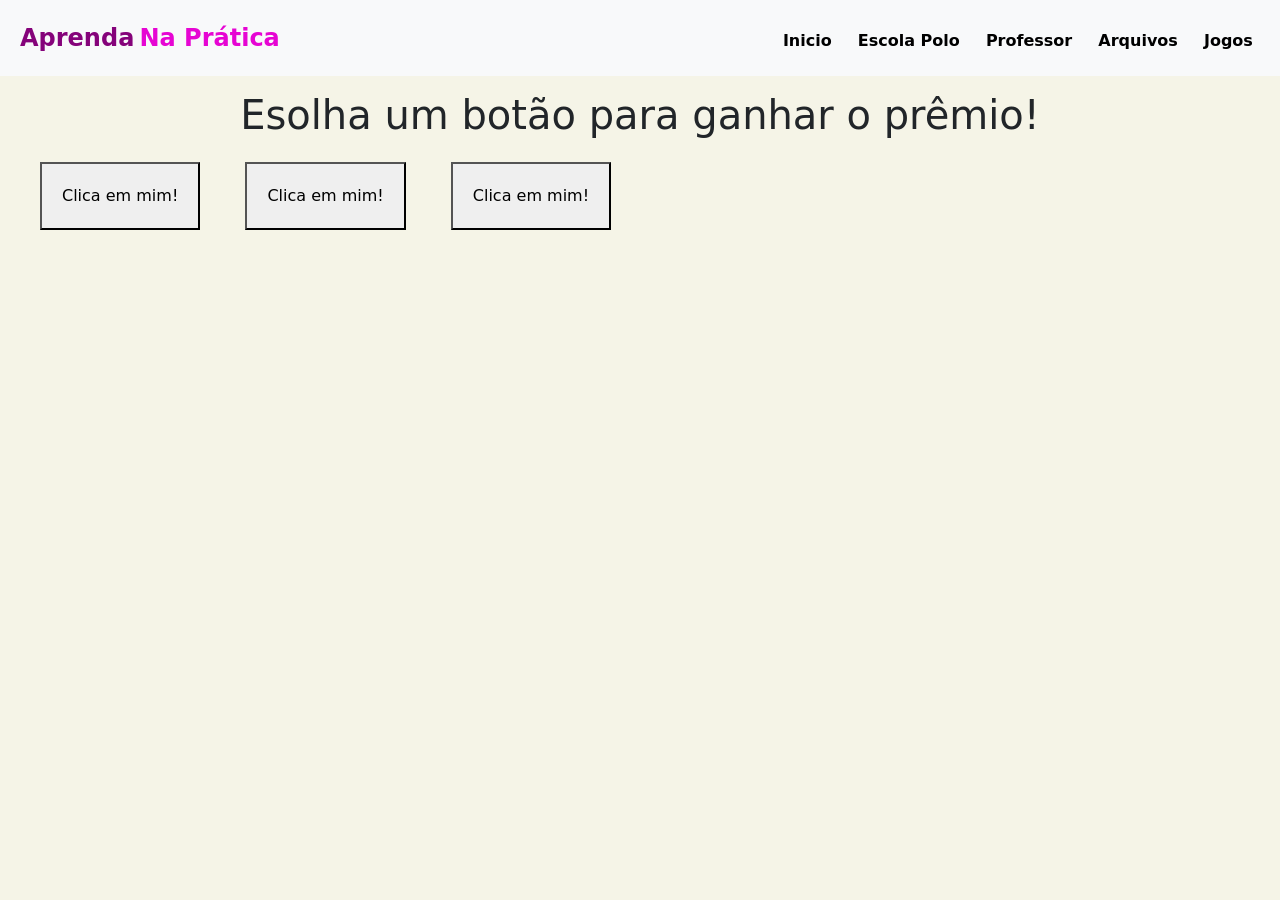
<file: desafio 1.html>
<!DOCTYPE html>
<html>
<head>
    <title>Aula Back-Ende 3º Ano - Polo Arapongas</title>
    <meta charset="UTF-8">
    <meta name="viewport" content="width=device-width, initial-scale=1.0">

    <link href="https://cdn.jsdelivr.net/npm/bootstrap@5.3.3/dist/css/bootstrap.min.css" rel="stylesheet"
        integrity="sha384-QWTKZyjpPEjISv5WaRU9OFeRpok6YctnYmDr5pNlyT2bRjXh0JMhjY6hW+ALEwIH" crossorigin="anonymous">
    <script src="https://cdn.jsdelivr.net/npm/bootstrap@5.3.3/dist/js/bootstrap.bundle.min.js"
        integrity="sha384-YvpcrYf0tY3lHB60NNkmXc5s9fDVZLESaAA55NDzOxhy9GkcIdslK1eN7N6jIeHz"
        crossorigin="anonymous"></script>

    <link rel="stylesheet" href="style5.css">

</head>
<body>
    <header class="bg-light header">
        <section>
            <span class="span-1">Aprenda</span>
            <span class="span-2">Na Prática</span>
            
            <section class="links">
                <a href="index.html">Inicio</a>
                <a href="Polo.html">Escola Polo</a>
                <a href="Professor.html">Professor</a>
                <a href="Arquivos.html">Arquivos</a>
                <a href="Exemplos.html">Jogos</a>
            </section>
        </section>
    </header>

    <h1>Esolha um botão para ganhar o prêmio!</h1>
    <button onclick="botao1()">Clica em mim!</button>
    <button onclick="botao2()">Clica em mim!</button>
    <button onclick="botao3()">Clica em mim!</button>

    <script>
        function botao1() {
            window.alert('Você clicou no botão 1 - PERDEU!')
        }
        function botao2() {
            window.alert('Você clicou no botão 2 - PERDEU!')
        }
        function botao3() {
            window.alert('Você clicou no botão 3 - PARABÉNS!')
        }
    </script>
</body>
</html>
</file>
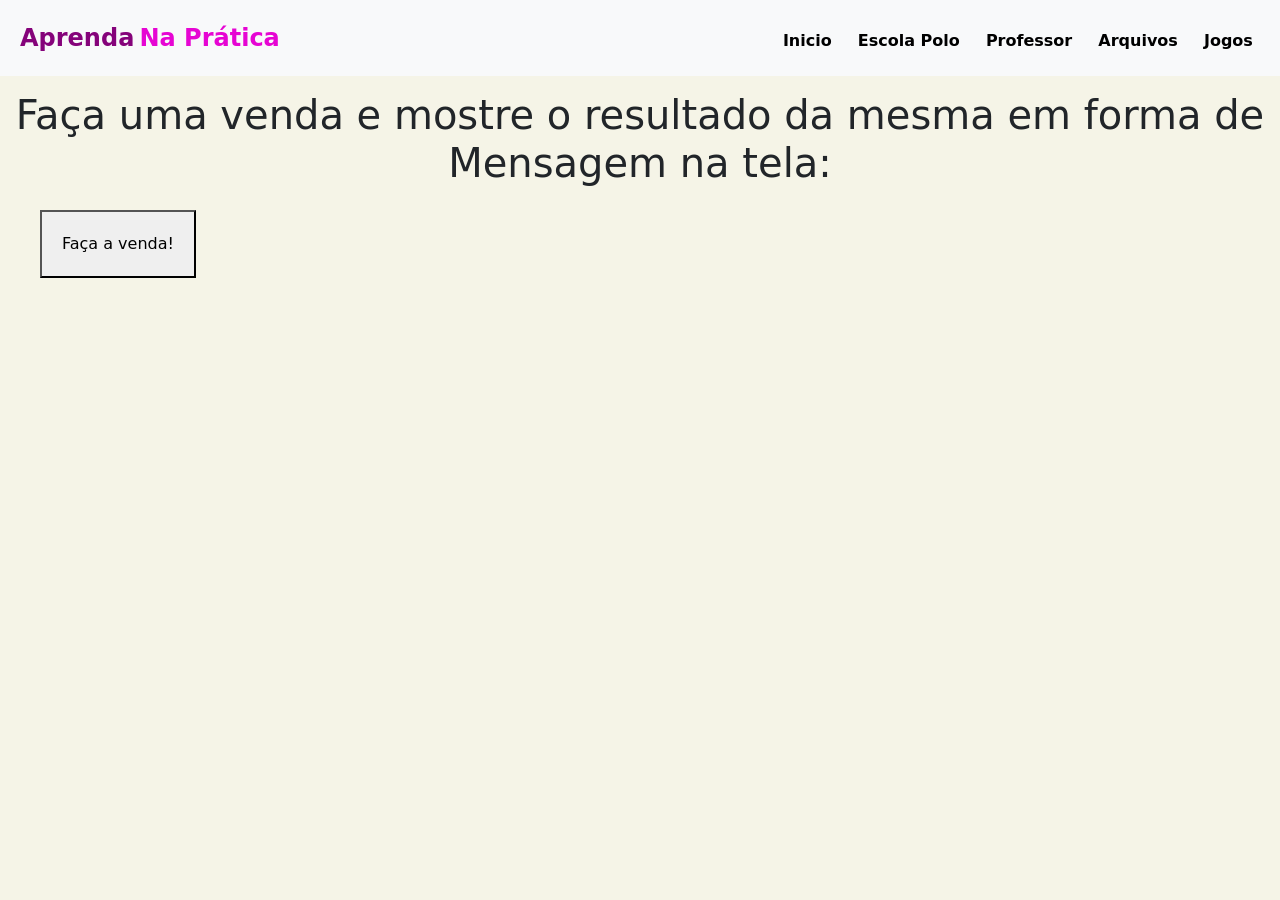
<file: desafio 10.html>
<!DOCTYPE html>
<html>

<head>
    <title>Aula Back-Ende 3º Ano - Polo Arapongas</title>
    <meta charset="UTF-8">
    <meta name="viewport" content="width=device-width, initial-scale=1.0">

    <link href="https://cdn.jsdelivr.net/npm/bootstrap@5.3.3/dist/css/bootstrap.min.css" rel="stylesheet"
        integrity="sha384-QWTKZyjpPEjISv5WaRU9OFeRpok6YctnYmDr5pNlyT2bRjXh0JMhjY6hW+ALEwIH" crossorigin="anonymous">
    <script src="https://cdn.jsdelivr.net/npm/bootstrap@5.3.3/dist/js/bootstrap.bundle.min.js"
        integrity="sha384-YvpcrYf0tY3lHB60NNkmXc5s9fDVZLESaAA55NDzOxhy9GkcIdslK1eN7N6jIeHz"
        crossorigin="anonymous"></script>

    <link rel="stylesheet" href="style5.css">

</head>

<body>
    <header class="bg-light header">
        <section>
            <span class="span-1">Aprenda</span>
            <span class="span-2">Na Prática</span>
            
            <section class="links">
                <a href="index.html">Inicio</a>
                <a href="Polo.html">Escola Polo</a>
                <a href="Professor.html">Professor</a>
                <a href="Arquivos.html">Arquivos</a>
                <a href="Exemplos.html">Jogos</a>
            </section>
        </section>
    </header>
    
    <h1>Faça uma venda e mostre o resultado da mesma em forma de Mensagem na tela:</h1>
    <button onclick="calcular()">Faça a venda!</button>

    <script>
        function calcular() {
            let produto = (window.prompt('Qual produto comprado?         :'))
            let valor = Number(window.prompt('Digite um valor do mesmo      : '))
            let valorpago = Number(window.prompt('Digite um valor pago no caixa : '))
            window.alert(`O produto escolhido foi ${produto}, seu valor na loja é de ${valor.toFixed(2)}, 
            o cliente pagou ${valorpago.toFixed(2)}, e receberá o troco de 
            ${valorpago.toFixed(2) - valor.toFixed(2)}`)
        }
    </script>
</body>
</html>
</file>
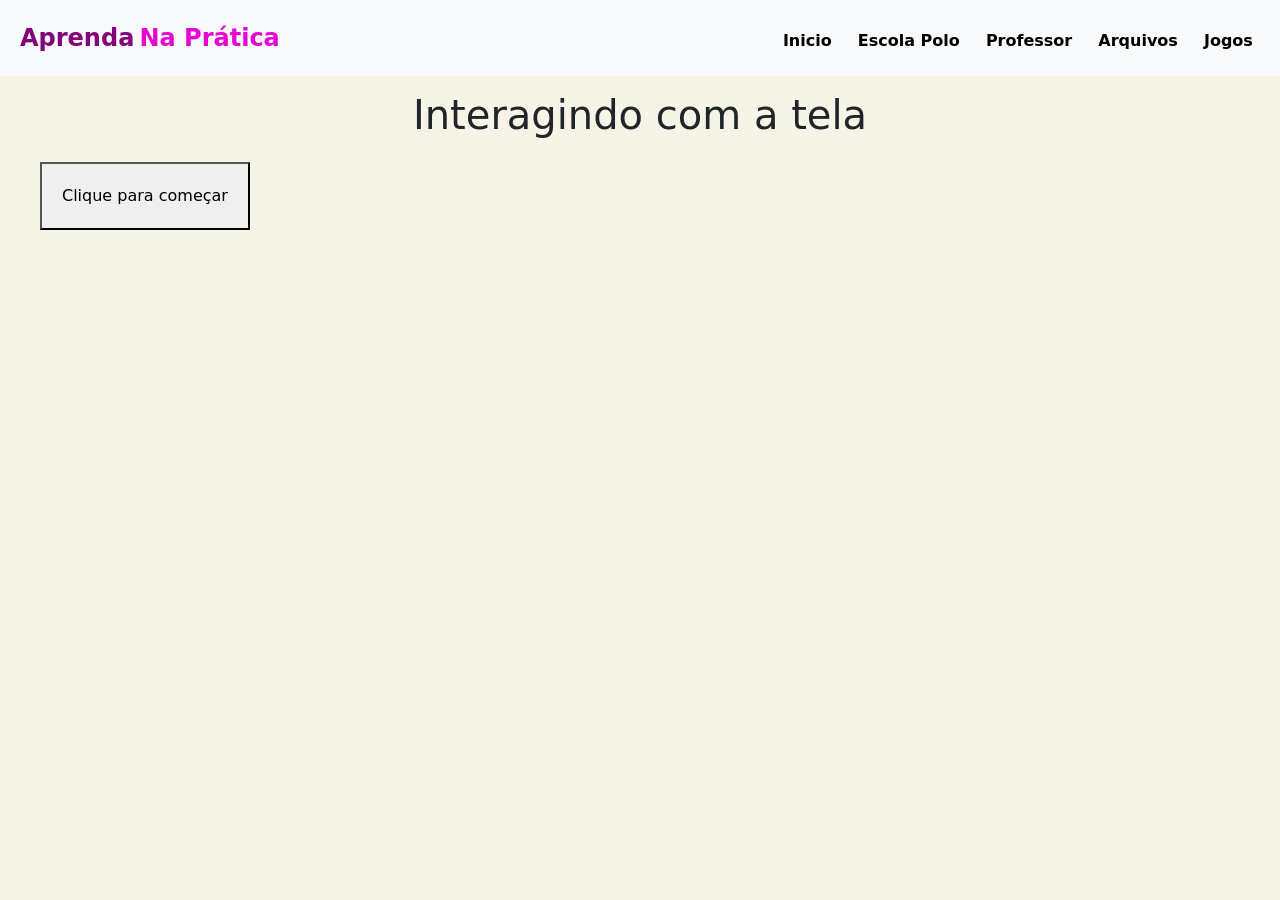
<file: desafio 2.html>
<!DOCTYPE html>
<html lang="pt-br">
<head>
    <title>Aula Back-Ende 3º Ano - Polo Arapongas</title>
    <meta charset="UTF-8">
    <meta name="viewport" content="width=device-width, initial-scale=1.0">

    <link href="https://cdn.jsdelivr.net/npm/bootstrap@5.3.3/dist/css/bootstrap.min.css" rel="stylesheet"
        integrity="sha384-QWTKZyjpPEjISv5WaRU9OFeRpok6YctnYmDr5pNlyT2bRjXh0JMhjY6hW+ALEwIH" crossorigin="anonymous">
    <script src="https://cdn.jsdelivr.net/npm/bootstrap@5.3.3/dist/js/bootstrap.bundle.min.js"
        integrity="sha384-YvpcrYf0tY3lHB60NNkmXc5s9fDVZLESaAA55NDzOxhy9GkcIdslK1eN7N6jIeHz"
        crossorigin="anonymous"></script>

    <link rel="stylesheet" href="style5.css">

</head>
<body>
    <header class="bg-light header">
        <section>
            <span class="span-1">Aprenda</span>
            <span class="span-2">Na Prática</span>
            
            <section class="links">
                <a href="index.html">Inicio</a>
                <a href="Polo.html">Escola Polo</a>
                <a href="Professor.html">Professor</a>
                <a href="Arquivos.html">Arquivos</a>
                <a href="Exemplos.html">Jogos</a>
            </section>
        </section>
    </header>
    
    <h1>Interagindo com a tela</h1>
    <button onclick="botao1()">Clique para começar</button>
    <script>
        function botao1() {
            let nome = window.prompt('Qual é o seu nome? ')
            window.alert(`Olá, ${nome}! É um prazer te conhecer, bem vindo ao Colegio Polo de Arapongas!`)
        }
    </script>
</body>
</html>
</file>
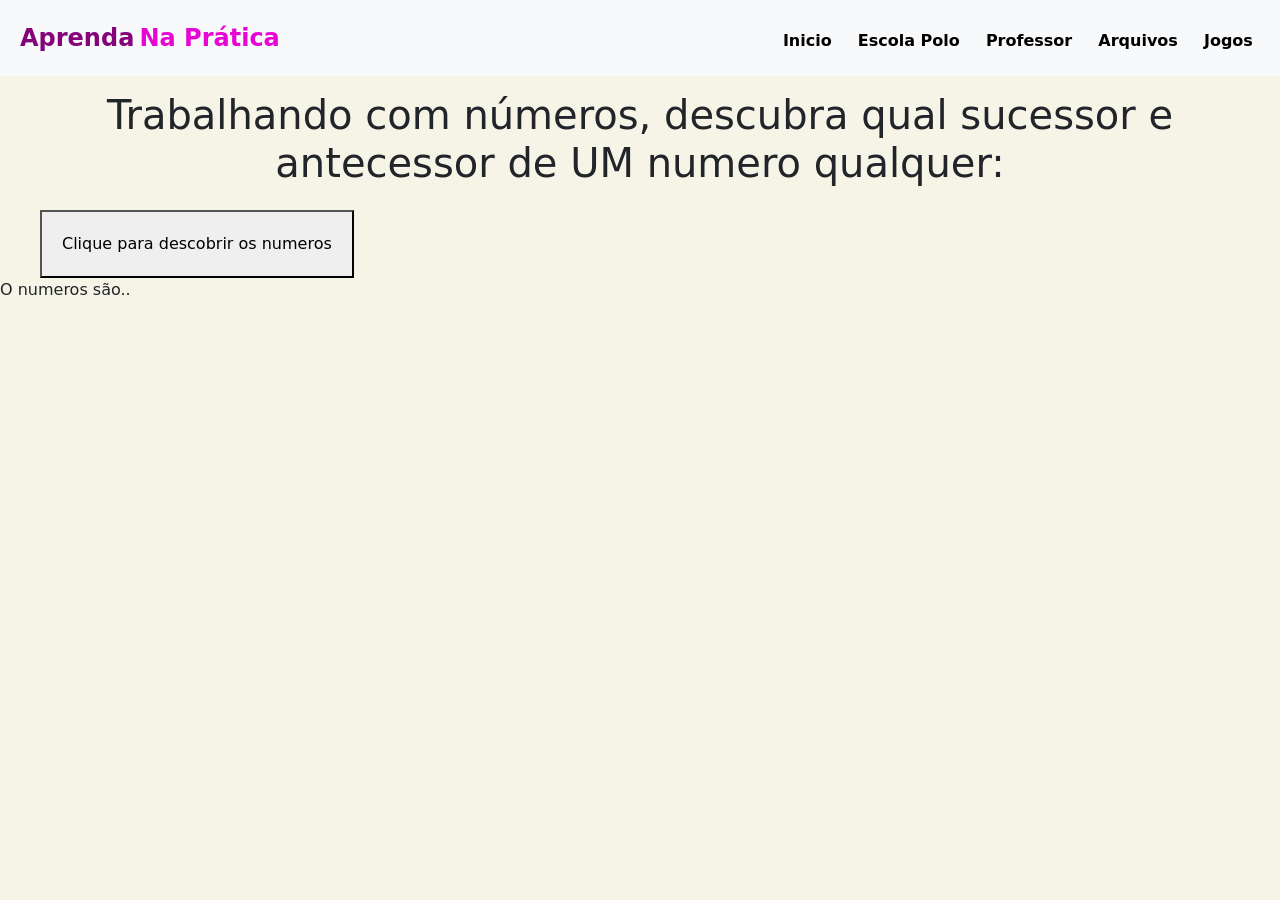
<file: desafio 3.html>
<!DOCTYPE html>
<html>
<head>
    <title>Aula Back-Ende 3º Ano - Polo Arapongas</title>
    <meta charset="UTF-8">
    <meta name="viewport" content="width=device-width, initial-scale=1.0">

    <link href="https://cdn.jsdelivr.net/npm/bootstrap@5.3.3/dist/css/bootstrap.min.css" rel="stylesheet"
        integrity="sha384-QWTKZyjpPEjISv5WaRU9OFeRpok6YctnYmDr5pNlyT2bRjXh0JMhjY6hW+ALEwIH" crossorigin="anonymous">
    <script src="https://cdn.jsdelivr.net/npm/bootstrap@5.3.3/dist/js/bootstrap.bundle.min.js"
        integrity="sha384-YvpcrYf0tY3lHB60NNkmXc5s9fDVZLESaAA55NDzOxhy9GkcIdslK1eN7N6jIeHz"
        crossorigin="anonymous"></script>

    <link rel="stylesheet" href="style5.css">

</head>
<body>
    <header class="bg-light header">
        <section>
            <span class="span-1">Aprenda</span>
            <span class="span-2">Na Prática</span>
            
            <section class="links">
                <a href="index.html">Inicio</a>
                <a href="Polo.html">Escola Polo</a>
                <a href="Professor.html">Professor</a>
                <a href="Arquivos.html">Arquivos</a>
                <a href="Exemplos.html">Jogos</a>
            </section>
        </section>
    </header>
    
    <h1>Trabalhando com números, descubra qual sucessor e antecessor de UM numero qualquer:</h1>
    <button onclick="calcular()">Clique para descobrir os numeros</button>

    <script>
        function calcular() {
            let n1 = Number(window.prompt('Digite um número: '))
            let res = document.querySelector('section#resultado')
            res.innerHTML = `<p>O antecessor do número ${n1} é ${n1-1} e o sucessor é ${n1+1}!</p>`
        }
    </script>

    <section id="resultado">
        <p>O numeros são..</p>
    </section>
    
</body>
</html>
</file>
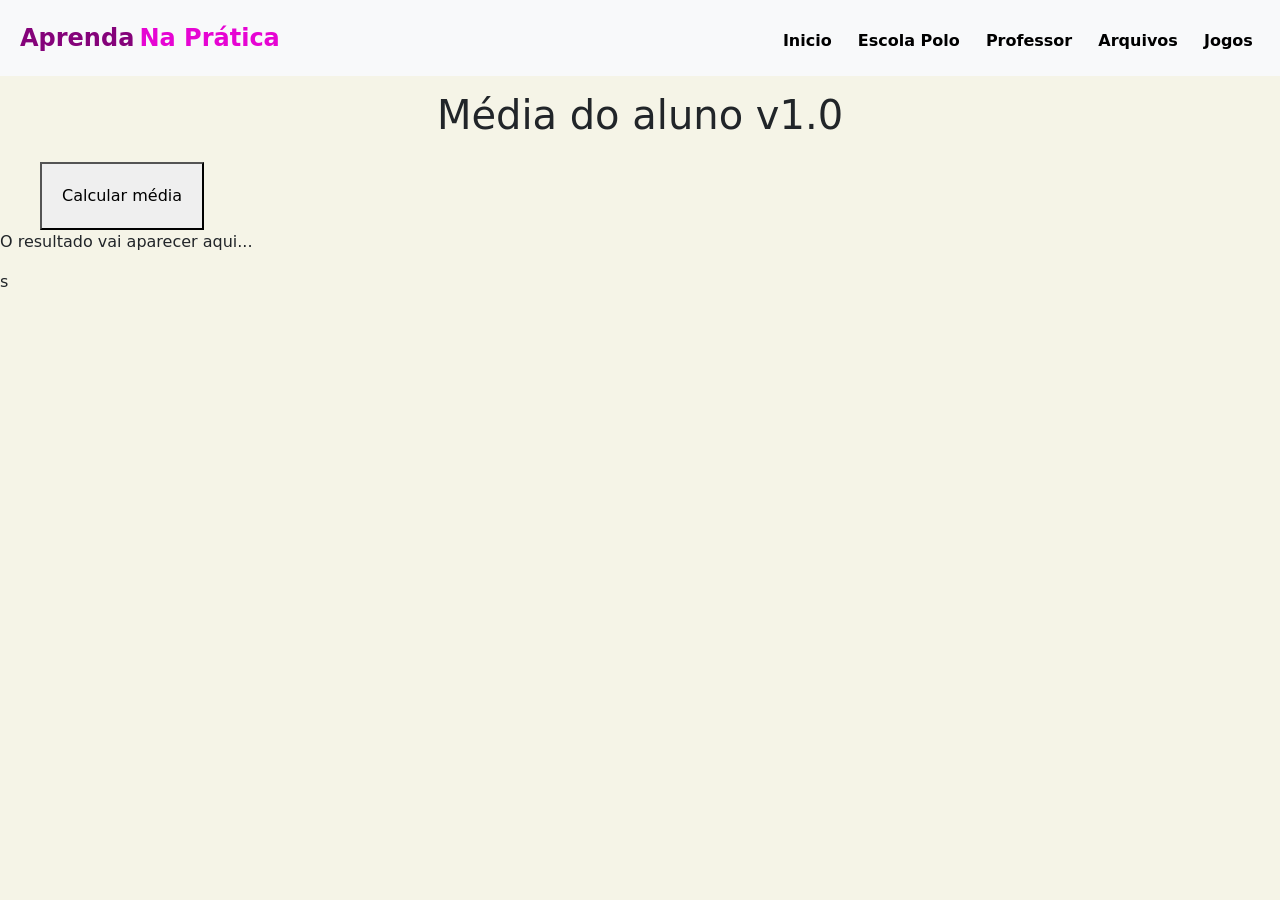
<file: desafio 4.html>
<!DOCTYPE html>
<html lang="pt-br">

<head>
    <meta charset="UTF-8">
    <meta name="viewport" content="width=device-width, initial-scale=1.0">
    <title>Números com JS</title>
    <meta charset="UTF-8">
    <meta name="viewport" content="width=device-width, initial-scale=1.0">

    <link href="https://cdn.jsdelivr.net/npm/bootstrap@5.3.3/dist/css/bootstrap.min.css" rel="stylesheet"
        integrity="sha384-QWTKZyjpPEjISv5WaRU9OFeRpok6YctnYmDr5pNlyT2bRjXh0JMhjY6hW+ALEwIH" crossorigin="anonymous">
    <script src="https://cdn.jsdelivr.net/npm/bootstrap@5.3.3/dist/js/bootstrap.bundle.min.js"
        integrity="sha384-YvpcrYf0tY3lHB60NNkmXc5s9fDVZLESaAA55NDzOxhy9GkcIdslK1eN7N6jIeHz"
        crossorigin="anonymous"></script>

    <link rel="stylesheet" href="style5.css">

</head>

<body>
    <header class="bg-light header">
        <section>
            <span class="span-1">Aprenda</span>
            <span class="span-2">Na Prática</span>
            
            <section class="links">
                <a href="index.html">Inicio</a>
                <a href="Polo.html">Escola Polo</a>
                <a href="Professor.html">Professor</a>
                <a href="Arquivos.html">Arquivos</a>
                <a href="Exemplos.html">Jogos</a>
            </section>
        </section>
    </header>
    
    <h1>Média do aluno v1.0</h1>
    <button onclick="media()">Calcular média</button>
    <section id="situacao">
        <p>O resultado vai aparecer aqui...</p>s
    </section>

    <script>

        function media() {
            let nom = window.prompt('Qual é o nome do aluno?') // Já que o nome não é um número e sim letras, não é preciso colocar Number() para fazer a covnersão
            let nota1 = Number(window.prompt(`Qual foi a primeira nota de ${nom}?`))
            let nota2 = Number(window.prompt(`Qual foi a segunda nota de ${nom}?`))
            let nota3 = Number(window.prompt(`Qual foi a terceira nota de ${nom}?`))
            let nota4 = Number(window.prompt(`Qual foi a quarta nota de ${nom}?`))
           
            med = (nota1 + nota2 + nota3 + nota4) / 4 // Se você não colocar os parênteses para forçar a precedência, seu cálculo vai dar um resultado errado, já que a divisão será feita antes.

            let res = document.getElementById('situacao')
            res.innerHTML = `<p>Calculando a média final de <mark>${nom}</mark>.</p>`
            res.innerHTML += `<p> A média final será <mark>${med}</mark>.</p>`
        }
    </script>
</body>

</html>
</file>
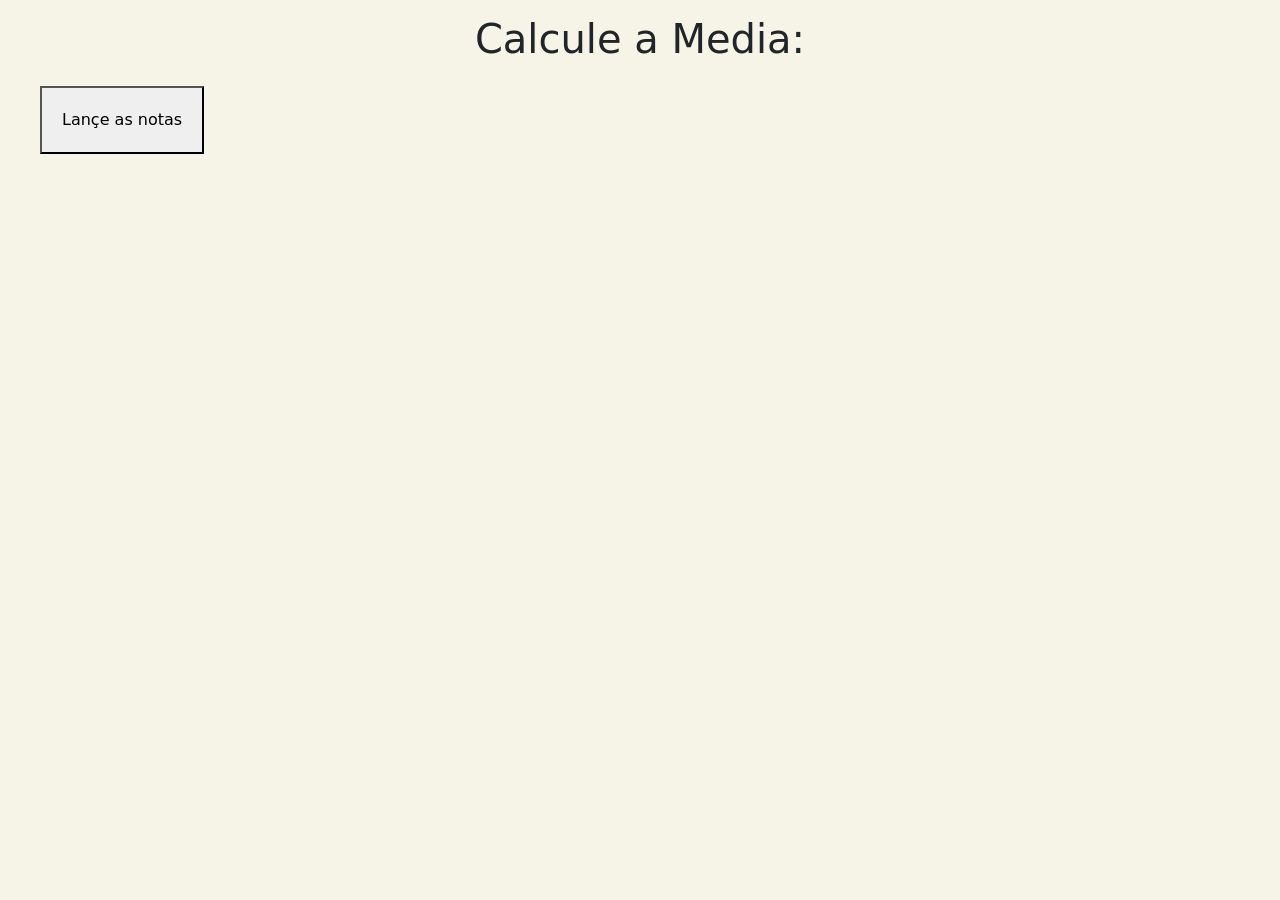
<file: desafio 5.html>
<!DOCTYPE html>
<html>
<head>
    <title>Aula Back-Ende 3º Ano - Polo Arapongas</title>
    <meta charset="UTF-8">
    <meta name="viewport" content="width=device-width, initial-scale=1.0">

    <link href="https://cdn.jsdelivr.net/npm/bootstrap@5.3.3/dist/css/bootstrap.min.css" rel="stylesheet"
        integrity="sha384-QWTKZyjpPEjISv5WaRU9OFeRpok6YctnYmDr5pNlyT2bRjXh0JMhjY6hW+ALEwIH" crossorigin="anonymous">
    <script src="https://cdn.jsdelivr.net/npm/bootstrap@5.3.3/dist/js/bootstrap.bundle.min.js"
        integrity="sha384-YvpcrYf0tY3lHB60NNkmXc5s9fDVZLESaAA55NDzOxhy9GkcIdslK1eN7N6jIeHz"
        crossorigin="anonymous"></script>

    <link rel="stylesheet" href="style5.css">

</head>
<body>
    <h1>Calcule a Media:</h1>
    <button onclick="validar()">Lançe as notas</button>
    <script>
        function validar() {
            cont=1;
            var media = 0;
            let nome = window.prompt('Qual é o seu nome? ')

            while (cont <= 4) {
                var notas = parseFloat(prompt(`Qual a nota ${cont}? `))
                media=media+notas;
                cont ++
            }
            window.alert(`Olá, ${media/4}! `)
        }
    </script>
</body>
</html>
</file>
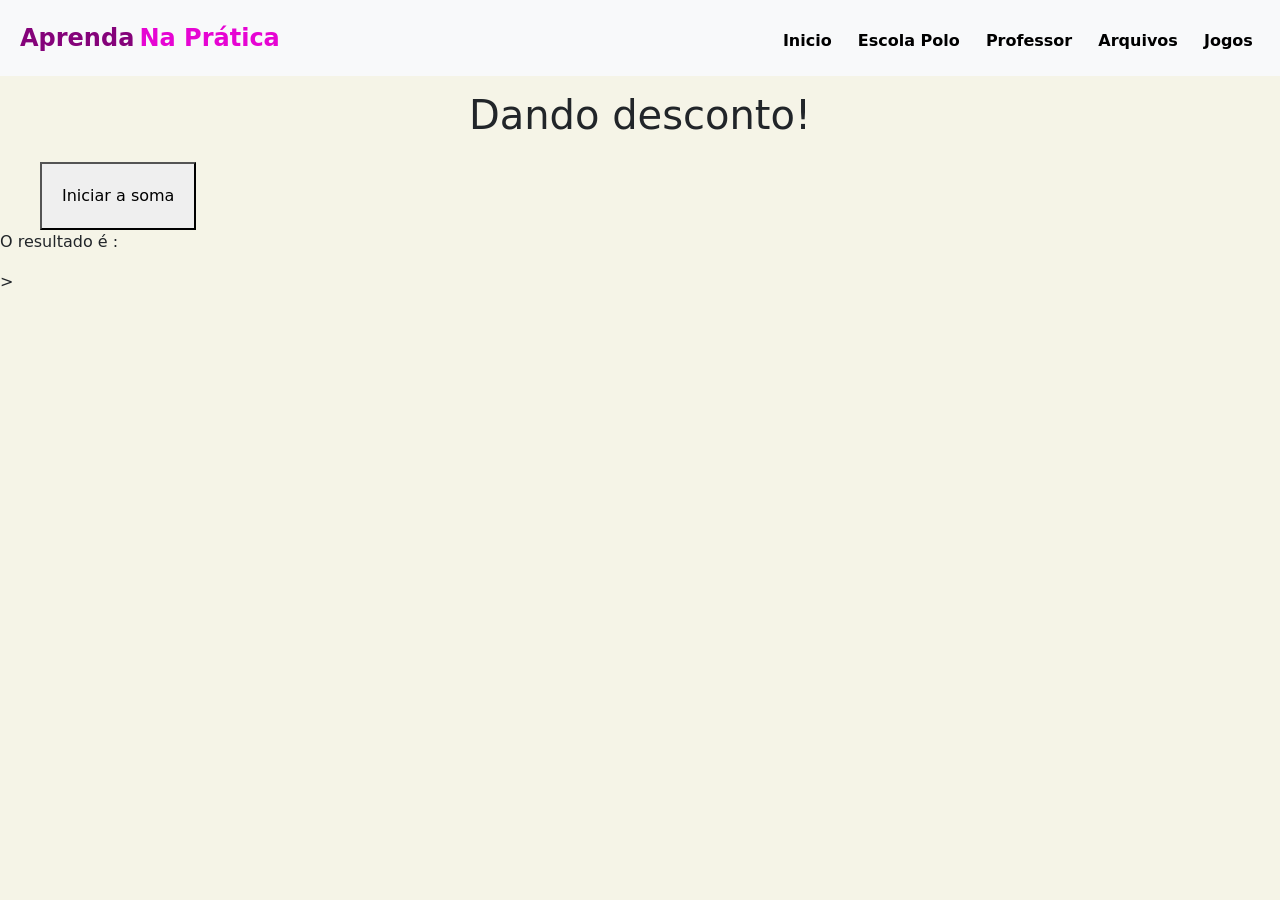
<file: desafio 6.html>
<!DOCTYPE html>
<head>
    <title>Ler Produto e dar desconto</title>
    <meta charset="UTF-8">
    <meta name="viewport" content="width=device-width, initial-scale=1.0">

    <link href="https://cdn.jsdelivr.net/npm/bootstrap@5.3.3/dist/css/bootstrap.min.css" rel="stylesheet"
        integrity="sha384-QWTKZyjpPEjISv5WaRU9OFeRpok6YctnYmDr5pNlyT2bRjXh0JMhjY6hW+ALEwIH" crossorigin="anonymous">
    <script src="https://cdn.jsdelivr.net/npm/bootstrap@5.3.3/dist/js/bootstrap.bundle.min.js"
        integrity="sha384-YvpcrYf0tY3lHB60NNkmXc5s9fDVZLESaAA55NDzOxhy9GkcIdslK1eN7N6jIeHz"
        crossorigin="anonymous"></script>

    <link rel="stylesheet" href="style5.css">

</head>
<body>
    <header class="bg-light header">
        <section>
            <span class="span-1">Aprenda</span>
            <span class="span-2">Na Prática</span>
            
            <section class="links">
                <a href="index.html">Inicio</a>
                <a href="Polo.html">Escola Polo</a>
                <a href="Professor.html">Professor</a>
                <a href="Arquivos.html">Arquivos</a>
                <a href="Exemplos.html">Jogos</a>
            </section>
        </section>
    </header>
    
    <h1>Dando desconto!</h1>
    <button onclick="desconto()">Iniciar a soma</button>
   
   
    <section id="resultado">
        <p>O resultado é :</p>
    </section>

   <script>
        function desconto(){
            let n1 = Number(window.prompt('Qual preço do produto: '))
            let n2 = Number(window.prompt('Qual desconto do produto: '))

            let desc = n1-(n1*(n2/100))

            let res = document.getElementById('resultado')
            res.innerHTML = `<p> O preço do produto cheio é R$ ${n1.toFixed(2)}, o desconto foi de ${n2.toFixed(1)}% 
                resultando no preço final de R$ ${desc.toFixed(2)} reais`
        }
   </script>>

</body>
</html>
</file>
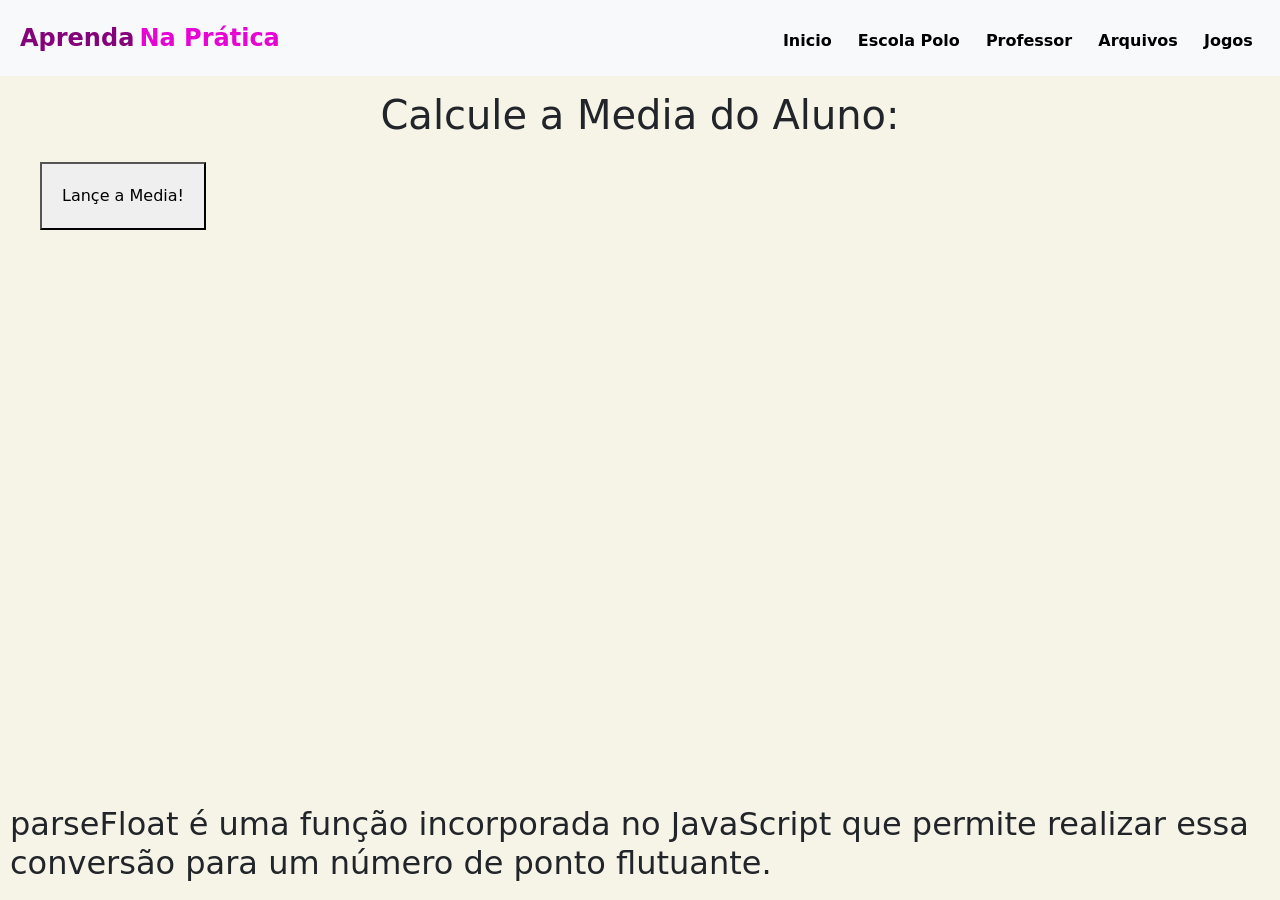
<file: desafio 7.html>
<!DOCTYPE html>
<html>

<head>
    <title>Aula Back-Ende 3º Ano - Polo Arapongas</title>
    <meta charset="UTF-8">
    <meta name="viewport" content="width=device-width, initial-scale=1.0">

    <link href="https://cdn.jsdelivr.net/npm/bootstrap@5.3.3/dist/css/bootstrap.min.css" rel="stylesheet"
        integrity="sha384-QWTKZyjpPEjISv5WaRU9OFeRpok6YctnYmDr5pNlyT2bRjXh0JMhjY6hW+ALEwIH" crossorigin="anonymous">
    <script src="https://cdn.jsdelivr.net/npm/bootstrap@5.3.3/dist/js/bootstrap.bundle.min.js"
        integrity="sha384-YvpcrYf0tY3lHB60NNkmXc5s9fDVZLESaAA55NDzOxhy9GkcIdslK1eN7N6jIeHz"
        crossorigin="anonymous"></script>

    <link rel="stylesheet" href="style5.css">

</head>

<body>
    <header class="bg-light header">
        <section>
            <span class="span-1">Aprenda</span>
            <span class="span-2">Na Prática</span>
            
            <section class="links">
                <a href="index.html">Inicio</a>
                <a href="Polo.html">Escola Polo</a>
                <a href="Professor.html">Professor</a>
                <a href="Arquivos.html">Arquivos</a>
                <a href="Exemplos.html">Jogos</a>
            </section>
        </section>
    </header>
    
    <h1>Calcule a Media do Aluno:</h1>

    <button onclick="validar()">Lançe a Media!</button>

    <script>
        function validar() {
            cont=1;
            var media = 0;
            let nome = window.prompt('Qual é o seu nome? ')
            
            while (cont <= 4) {
                var notas = parseFloat(prompt(`Qual a nota ${cont}? `)) 
                media=media+notas;
                cont ++
            }
            media=media/4

            if (media >=60){
                result = "Aprovado"
            } else {
                result = "Reprovado"
            }
            window.alert(`O aluno ${nome},tem a média ${media}, e está ${result}`);
        }
    </script>
</body>

<footer>
    <style>
        footer{ bottom: 0; position: fixed; width: 100%; text-align: left;}
    </style>

    <h2> parseFloat é uma função incorporada no JavaScript que permite realizar essa conversão para um número de ponto flutuante. </h2>
</footer>
</html>
</file>
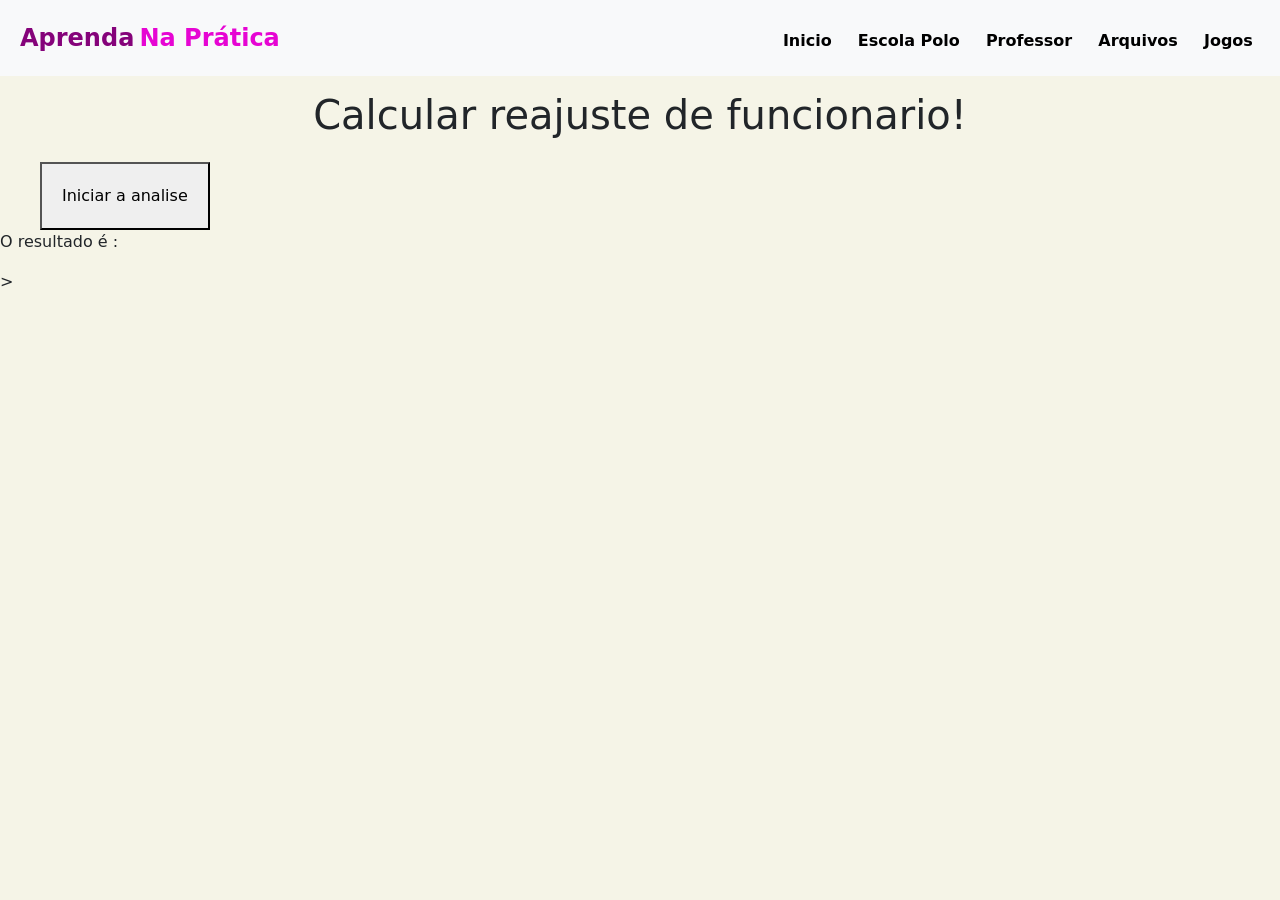
<file: desafio 8.html>
<!DOCTYPE html>
<head>
    <title>Reajustes - Calculos</title>
    <meta charset="UTF-8">
    <meta name="viewport" content="width=device-width, initial-scale=1.0">

    <link href="https://cdn.jsdelivr.net/npm/bootstrap@5.3.3/dist/css/bootstrap.min.css" rel="stylesheet"
        integrity="sha384-QWTKZyjpPEjISv5WaRU9OFeRpok6YctnYmDr5pNlyT2bRjXh0JMhjY6hW+ALEwIH" crossorigin="anonymous">
    <script src="https://cdn.jsdelivr.net/npm/bootstrap@5.3.3/dist/js/bootstrap.bundle.min.js"
        integrity="sha384-YvpcrYf0tY3lHB60NNkmXc5s9fDVZLESaAA55NDzOxhy9GkcIdslK1eN7N6jIeHz"
        crossorigin="anonymous"></script>

    <link rel="stylesheet" href="style5.css">

</head>
<body>
    <header class="bg-light header">
        <section>
            <span class="span-1">Aprenda</span>
            <span class="span-2">Na Prática</span>
            
            <section class="links">
                <a href="index.html">Inicio</a>
                <a href="Polo.html">Escola Polo</a>
                <a href="Professor.html">Professor</a>
                <a href="Arquivos.html">Arquivos</a>
                <a href="Exemplos.html">Jogos</a>
            </section>
        </section>
    </header>
    
    <h1>Calcular reajuste de funcionario!</h1>
    <button onclick="desconto()">Iniciar a analise</button>
   
   
    <section id="resultado">
        <p>O resultado é :</p>
    </section>

   <script>
        function desconto(){
            let n1 = Number(window.prompt('Qual salario do individuo: '))
            let n2 = Number(window.prompt('Qual percentual do reajuste salarial: '))

            let novosalar = n1-(n1*(n2/100))

            let res = document.getElementById('resultado')
            res.innerHTML = `<p> O novo salario com o reajuste é de R$ ${novosalar.toFixed(2)}</p>`
        }
   </script>>

</body>
</html>
</file>
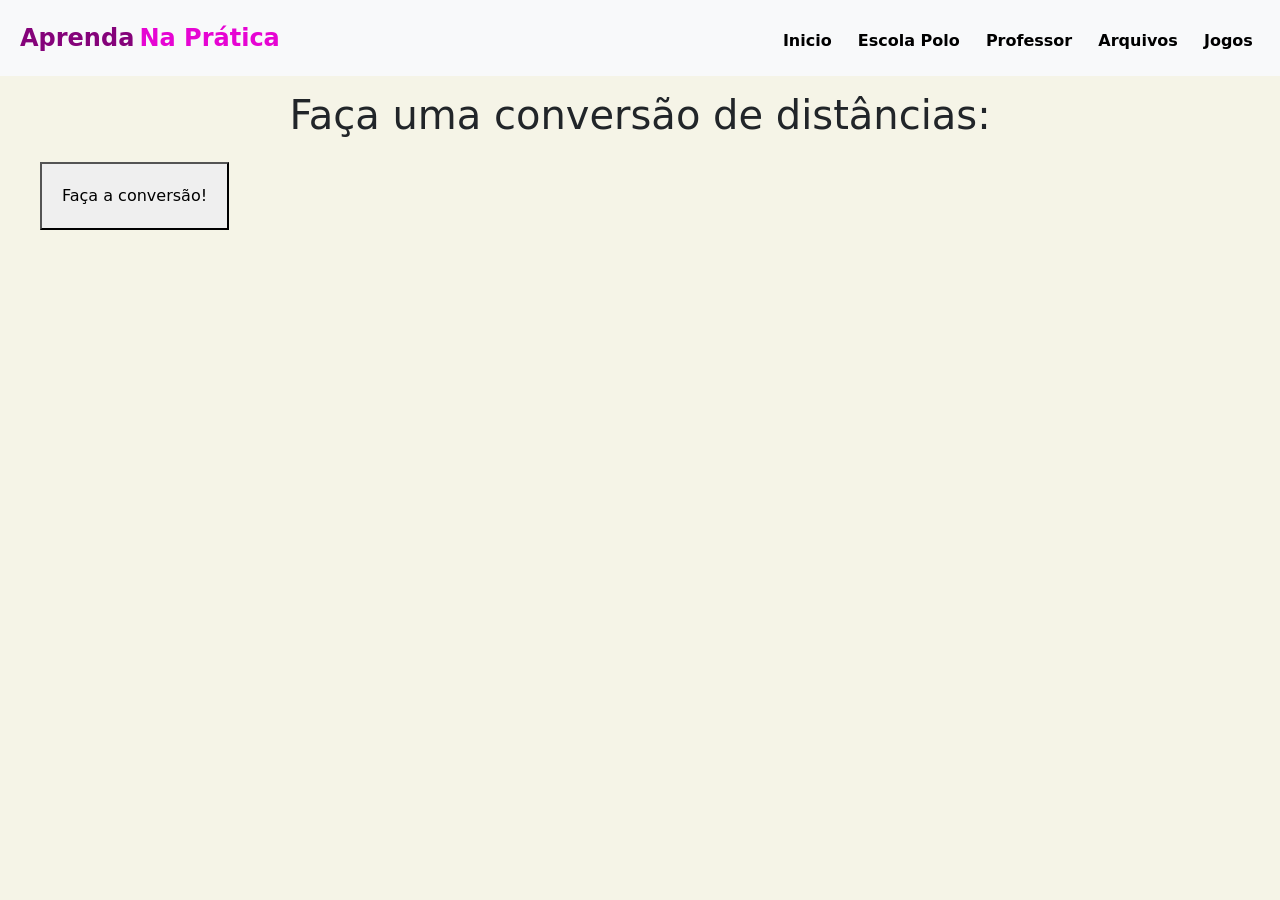
<file: desafio 9.html>
<!DOCTYPE html>
<html>

<head>
    <title>Aula Back-Ende 3º Ano - Polo Arapongas</title>
    <meta charset="UTF-8">
    <meta name="viewport" content="width=device-width, initial-scale=1.0">

    <link href="https://cdn.jsdelivr.net/npm/bootstrap@5.3.3/dist/css/bootstrap.min.css" rel="stylesheet"
        integrity="sha384-QWTKZyjpPEjISv5WaRU9OFeRpok6YctnYmDr5pNlyT2bRjXh0JMhjY6hW+ALEwIH" crossorigin="anonymous">
    <script src="https://cdn.jsdelivr.net/npm/bootstrap@5.3.3/dist/js/bootstrap.bundle.min.js"
        integrity="sha384-YvpcrYf0tY3lHB60NNkmXc5s9fDVZLESaAA55NDzOxhy9GkcIdslK1eN7N6jIeHz"
        crossorigin="anonymous"></script>

    <link rel="stylesheet" href="style5.css">

</head>

<body>
    <header class="bg-light header">
        <section>
            <span class="span-1">Aprenda</span>
            <span class="span-2">Na Prática</span>
            
            <section class="links">
                <a href="index.html">Inicio</a>
                <a href="Polo.html">Escola Polo</a>
                <a href="Professor.html">Professor</a>
                <a href="Arquivos.html">Arquivos</a>
                <a href="Exemplos.html">Jogos</a>
            </section>
        </section>
    </header>
    
    <h1>Faça uma conversão de distâncias:</h1>
    <button onclick="calcular()">Faça a conversão!</button>

    <script>
        function calcular() {
            let distancia = Number(window.prompt('Qual a medida em km?          :'))
            window.alert(`A distancia em metros é ${distancia * 1000} metros - em centimetros é de ${distancia * 100000} 
            centimetros, a distancia em milhas é de ${distancia / 1, 609} milhas, em jardas equivale a ${distancia * 1094}, 
            e caso esteja em um avião a km equivale a ${distancia * 3281}, pés`)
        }
    </script>
</body>

</html>
</file>
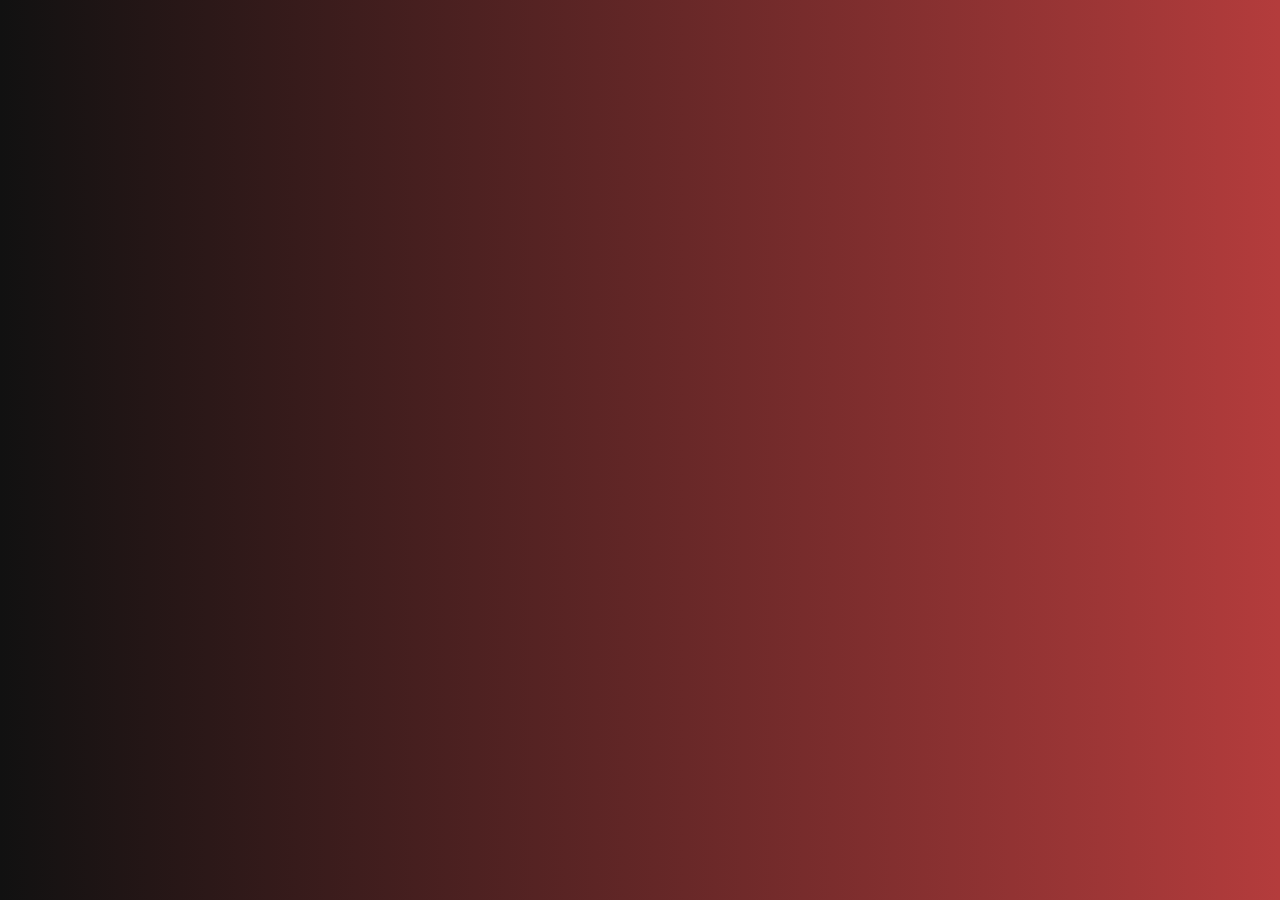
<file: desafio16.html>
<!DOCTYPE html>
<html lang="en">
<head>
    <meta charset="UTF-8">
    <meta name="viewport" content="width=device-width, initial-scale=1.0">
    <title>Document</title>
    <link rel="stylesheet" href="desafio16.css">
</head>
<body>
    <script src="./scripts.js"></script>
</body>
</html>
</file>
<file: style5.css>
body{
    background-color: rgb(245, 244, 231);
}

.header{
    padding: 20px;
}

.links{
    display: inline;
    margin-left: 480px;
}

.botoes{
    display: inline;
    margin-left: 480px;
}

.links a{
    margin-left: 15px;
    text-decoration: none;
    font-weight: bold;
    color: black;
    padding: 3px;
}

.links a:hover{
    color: #e605d3;
    border-top: 2px solid #e605d3;
    border-bottom: 2px solid #e605d3;
}

.link-a-1{
    background-color: #bb09ac;
    border: #e605d3 solid 2px;
    color: white;
    font-weight: bold;
    padding: 10px;
}

.link-a-2{
    background-color: transparent;
    border: #e605d3 solid 2px;
    font-weight: bold;
    padding: 5px;
}


.span-1, .span-2{
    font-weight: bold;
    font-size: x-large;
}

.span-1{
    color:#85037a ;
}

.span-2{
    color: #e605d3;
}

.secao-1{
    width: 500px;
    margin-left: 50px;
    margin-top: 50px;
    padding: 10px;
}

.secao-2{
    width: 500px;
    margin-top:50px ;
    margin-bottom: 100px;
}

.secao-3{
    width: 500px;
    margin-left: 50px;
    margin-top: 50px;
}

.secao-4{
    width: 500px;
    margin-left: 50px;
    margin-top: 50px;
}

.secao-1 h1{
    font-weight: bold;
}

.secao-1 h2{
    font-weight: lighter;
    color: #e605d3;
}

img{
    width: 400px;
    margin: 0 auto;
}
.img img{
    width: 70%;
    border-radius: 100%;
}

.img-col{
    width: 20%;
    border-radius: 100%;
}

h2{
    padding: 10px;
}

h1{
    text-align: center;
    padding: 15px;
}

.campobox{
    width: 33%;
}

.tabela{
    padding: 20px;
}

button{
    padding: 20px;
    margin-left: 40px;
}
</file>
<file: desafio16.css>
body{
    height: 100%;
    min-height: 100%;
    background: linear-gradient(90deg, #111, #b43c3c 100%);
    display: flex;
    justify-content: center;
    align-items: center;
}

.tela{
    background-color: #fafafa;
    border-radius: 10px;
    box-shadow: 0 2px 5px rgb(224, 248, 6);
    width: 400px;
    max-width: 100%;
    overflow: hidden;
    padding: 20px;
}
</file>
